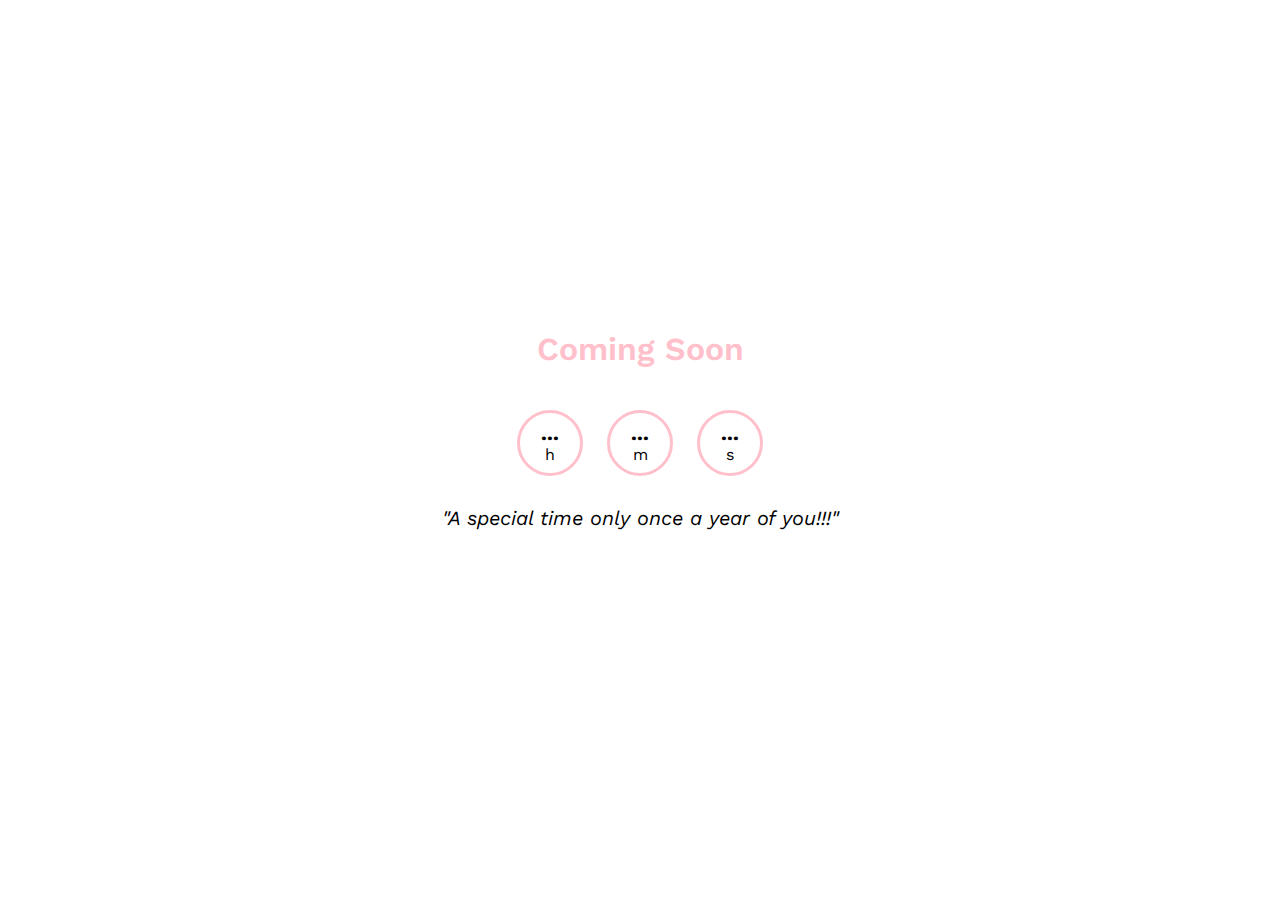
<file: index.html>
<!DOCTYPE html>
<html lang="en">

<head>
  <meta charset="UTF-8" />
  <meta name="viewport" content="width=device-width, initial-scale=1.0" />
  <meta http-equiv="X-UA-Compatible" content="ie=edge" />
  <title>Wilujeng Tepang Taun JANG!!! :)</title>
  <link href="https://fonts.googleapis.com/css?family=Work+Sans:300,400" rel="stylesheet" />
  <link rel="shortcut icon" type="image/png" href="img/favicon.png" />
  <link rel="stylesheet" href="style/style.css" />
</head>

<body>
  <div class="container-1">
    <img src="img/ari3.png" alt="" class="lydia-dp" style="display: none;" id="imagePath" />
    <h1 class="title-birthday">Coming Soon</h1>
    <!-- <div class="box-date">Saturday, October 23, 2021</div> -->
    <!-- <div class="box-date">Time left</div> -->
    <!-- <p id="demo">

    </p> -->
    <div class="count-down-wrapper">
      <div class="item-wrap">
        <div id="hour-val" class="val">...</div>
        <div> h</div>
      </div>
      <div class="item-wrap">
        <div id="minute-val" class="val">...</div>
        <div> m</div>
      </div>
      <div class="item-wrap">
        <div id="second-val" class="val">...</div>
        <div> s</div>
      </div>
    </div>

    <blockquote>"A special time only once a year of you!!!"</blockquote>
    <style>
      /* PART 2 START */
      .container-1 {
        max-width: 1000px;
        width: 100%;
        margin: 0 auto;
        height: 100vh;
        display: flex;
        flex-direction: column;
        align-items: center;
        justify-content: center;
      }

      .title-birthday {
        text-align: center;
        font-weight: 600;
        color: pink;
        margin-top: 0;
        margin-top: -40px;
      }

      .count-down-wrapper {
        margin: auto;
        width: max-content;
        display: flex;
        margin-top: 20px;
        margin-bottom: 0;
        /* border: pink 3px solid; */
      }

      blockquote {
        text-align: center;
        font-style: italic;
        font-size: 20px;
        margin-top: 30px;
        margin-bottom: 0;
      }

      .count-down-wrapper .item-wrap {
        margin: 0 12px;
        border: pink 3px solid;
        display: flex;
        justify-content: center;
        align-items: center;
        width: 60px;
        height: 60px;
        border-radius: 50%;
        flex-direction: column;
      }

      .count-down-wrapper .item-wrap .val {
        margin: 0;
        font-size: 20px;
        font-weight: bold;
      }

      /* PART 2 END */
    </style>
  </div>
  <!-- <audio src="audio/audio.mp3" autoplay loop></audio> -->
</body>
<script>
  // Set the date we're counting down to
  var countDownDate = new Date("Oct 23, 2021 16:10:00");

  // Update the count down every 1 second
  var x = setInterval(function () {

    // Get today's date and time
    var now = new Date().getTime();

    // Find the distance between now and the count down date
    var distance = countDownDate - now;

    // Time calculations for days, hours, minutes and seconds
    var days = Math.floor(distance / (1000 * 60 * 60 * 24));
    var hours = Math.floor((distance % (1000 * 60 * 60 * 24)) / (1000 * 60 * 60));
    var minutes = Math.floor((distance % (1000 * 60 * 60)) / (1000 * 60));
    var seconds = Math.floor((distance % (1000 * 60)) / 1000);

    // Output the result in an element with id="demo"
    // document.getElementById("demo").innerHTML = days + "d " + hours + "h "
    // + minutes + "m " + seconds + "s ";

    // If the count down is over, write some text 
    if (distance < 0) {
      clearInterval(x);
      window.open("ari.html", "_self");
      // document.getElementById("demo").innerHTML = "EXPIRED";
    } else {
      document.getElementById("hour-val").innerHTML = hours;
      document.getElementById("minute-val").innerHTML = minutes;
      document.getElementById("second-val").innerHTML = seconds;
    }
  }, 1000);
</script>
<!-- <script src="https://cdnjs.cloudflare.com/ajax/libs/gsap/1.20.3/TweenMax.min.js"></script> -->
<!-- <script type="application/javascript" src="script/main.js"></script> -->

</html>
</file>
<file: style/style.css>
/** @format */

html {
  box-sizing: border-box;
}

body {
  margin: 0;
  font-family: "Work Sans", sans-serif;
}

.container {
  height: 100vh;
  width: 100vh;
  margin: 0 auto;
  text-align: center;
  visibility: hidden;
  position: relative;
  overflow: hidden;
}

.container div.six {
  top: 10vh;
  z-index: 1;
}

.container div.seven,
.container div.eight {
  width: 100vw;
  height: 100vh;
  position: fixed;
  top: 0;
}

.container > div {
  position: absolute;
  left: 0;
  right: 0;
  top: 20vh;
}

.one {
  font-size: 4.5rem;
}

.one > img {
  vertical-align: middle;
  margin-bottom: 10px;
  max-width: 100%;
  height: auto;
}

.two {
  font-size: 1.2rem;
  font-weight: lighter;
}

.three {
  font-size: 3rem;
}

.four .text-box {
  width: 600px;
  margin: 0 auto;
  border: 3px solid #aaa;
  border-radius: 5px;
  padding: 10px;
  position: relative;
}

.text-box p {
  margin: 0;
  text-align: left;
}

.text-box span {
  visibility: hidden;
}

.text-box .fake-btn {
  position: absolute;
  right: 5px;
  bottom: 5px;
  color: #fff;
  background-color: rgb(21, 161, 237);
  padding: 5px 8px;
  border-radius: 3px;
}

.five p {
  font-size: 2rem;
  position: absolute;
  left: 0;
  right: 0;
}

.idea-3 strong {
  padding: 3px 5px;
  border-radius: 3px;
  display: inline-block;
}

.five .idea-5 {
  font-size: 4rem;
}

.idea-5 span,
.idea-6 span,
.wish-hbd span {
  display: inline-block;
}

.idea-6 span {
  font-size: 15rem;
}

.six {
  position: relative;
}

.six img {
  display: inline-block;
  max-width: 100%;
  height: auto;
}

.six .hat {
  position: absolute;
  width: 80px;
  top: -20px;
  left: 41.5%;
  /* transform: scale(0.1); */
}

.baloons img {
  display: inline-block;
  position: absolute;
}

.baloons img:nth-child(even) {
  left: -10%;
}

.baloons img:nth-child(odd) {
  right: -10%;
}

.baloons img:nth-child(3n + 0) {
  left: 30%;
}

.eight svg {
  width: 25px;
  position: absolute;
  top: 0;
  left: 0;
  visibility: hidden;
  z-index: -1;
}

.eight svg:nth-child(1) {
  top: 7vh;
  left: 5vw;
  fill: #bd6ecf;
}

.eight svg:nth-child(2) {
  top: 23vh;
  left: 35vw;
  fill: #7dd175;
}

.eight svg:nth-child(3) {
  top: 33vh;
  left: 23vw;
  fill: #349d8b;
}

.eight svg:nth-child(4) {
  top: 43vh;
  left: 57vw;
  fill: #347a9d;
}

.eight svg:nth-child(5) {
  top: 68vh;
  left: 7vw;
  fill: #c66053;
}

.eight svg:nth-child(6) {
  top: 42vh;
  left: 77vw;
  fill: #bfaa40;
}

.eight svg:nth-child(7) {
  top: 68vh;
  left: 83vw;
  fill: #e3bae8;
}

.eight svg:nth-child(8) {
  top: 86vh;
  left: 37vw;
  fill: #8762cb;
}

.eight svg:nth-child(9) {
  top: 94vh;
  left: 87vw;
  fill: #9a90da;
}

.wish-hbd {
  font-size: 3em;
  margin: 0;
  text-transform: uppercase;
}

.wish h5 {
  font-weight: lighter;
  font-size: 2rem;
  margin: 10px 0 0;
}

.nine p {
  font-size: 2rem;
  font-weight: lighter;
}

#replay {
  z-index: 3;
  cursor: pointer;
}

/* Media Queries */
@media screen and (max-height: 1000px) {
  .six .hat {
    left: 45%;
  }
}

@media screen and (max-height: 800px) {
  .six .hat {
    left: 44%;
  }
}

@media screen and (max-height: 700px) {
  .six .hat {
    left: 41%;
  }
}

@media screen and (max-height: 850px) and (max-width: 450px) {
  .six .hat {
    left: 41%;
  }
}

@media screen and (max-width: 500px) {
  .container {
    width: 90%;
  }

  .four .text-box {
    width: 90%;
  }

  .text-box .fake-btn {
    right: 5px;
    bottom: -38px;
  }

  .idea-5 span {
    display: block;
  }

  .idea-6 span {
    font-size: 10rem;
  }

  .six .hat {
    width: 50px;
    top: -6px;
    left: 40.5%;
  }

  .wish-hbd {
    font-size: 2.2em;
  }

  .wish h5 {
    font-size: 1.4rem;
  }

  .nine p {
    font-size: 1.5rem;
    font-weight: lighter;
  }
}
</file>
